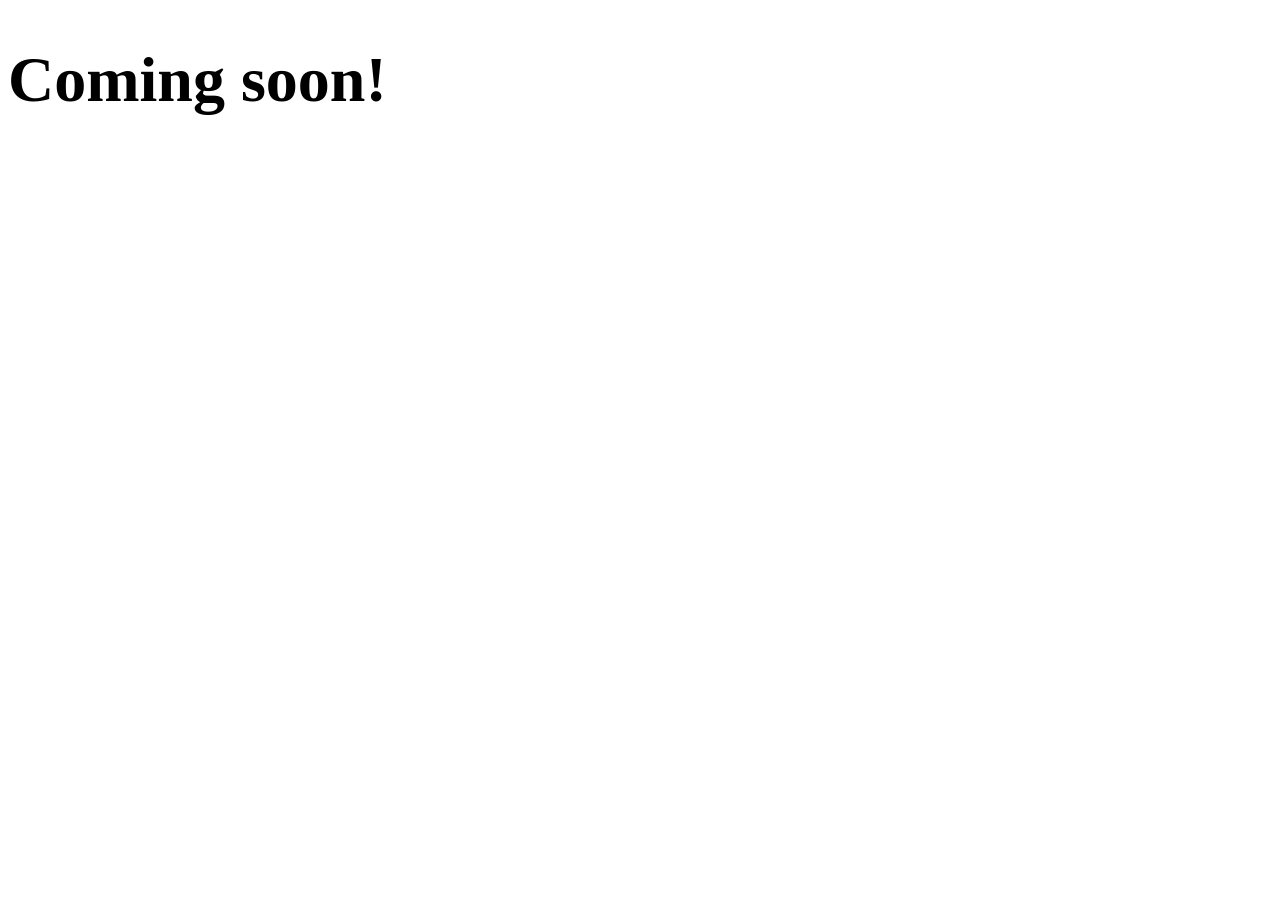
<file: coming-soon.html>
<!DOCTYPE html>
<html lang="en">
<head>
    <meta charset="UTF-8">
    <meta http-equiv="X-UA-Compatible" content="IE=edge">
    <meta name="viewport" content="width=device-width, initial-scale=1.0">
    <title>Coming soon!</title>
</head>
<body>
    <h1 style="font-size: 4em">Coming soon!</h1>
</body>
</html>
</file>
